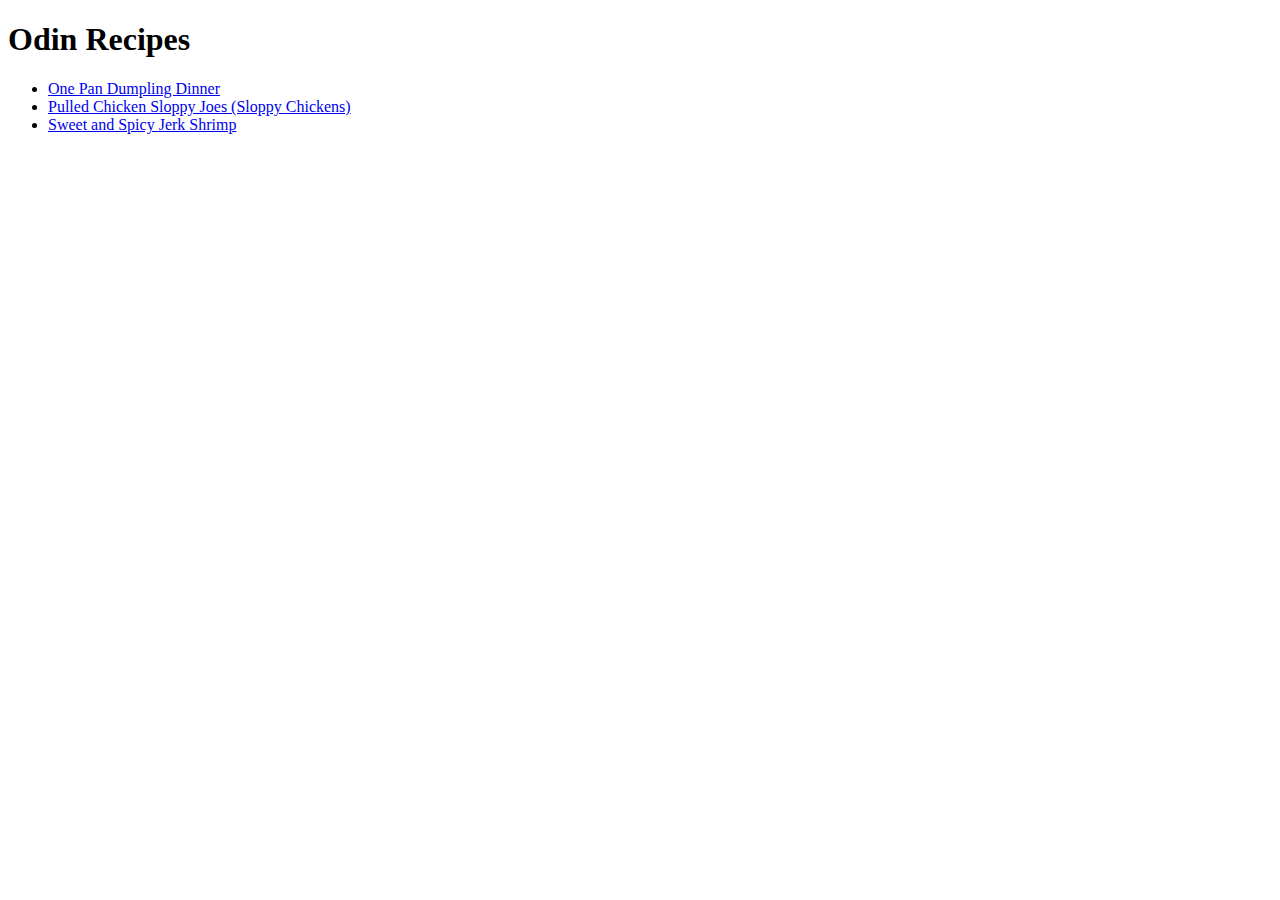
<file: index.html>
<!DOCTYPE html>
<html lang="eng">
    <head>
        <meta charset="UTF-8">
        <title>odin-recipes</title>
    </head>

    <body>
        <h1>Odin Recipes</h1>
        <ul>
            <li><a href="recipes/one-pan-dumpling-dinner.html">One Pan Dumpling Dinner</a></li>
            <li><a href="recipes/sloppy-chickens.html">Pulled Chicken Sloppy Joes (Sloppy Chickens)</a></li>
            <li><a href="recipes/sweet-spicy-and-jerk-shrimp.html">Sweet and Spicy Jerk Shrimp</a></li>
        </ul>
    </body>
</html>
</file>
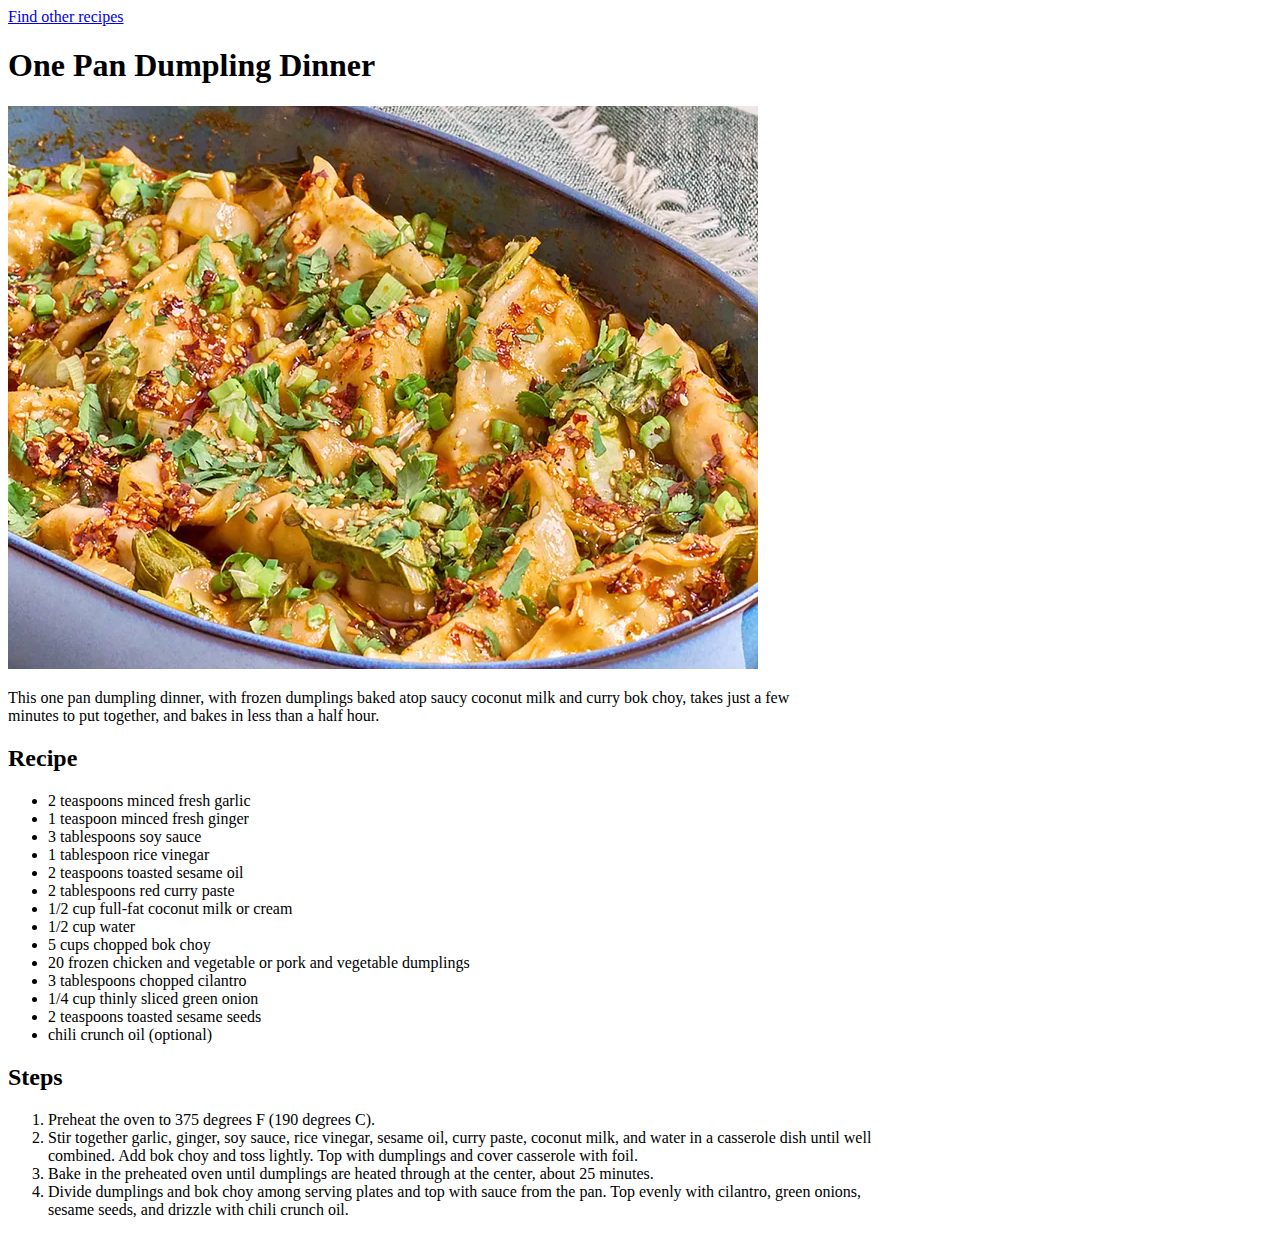
<file: recipes/one-pan-dumpling-dinner.html>
<!DOCTYPE html>
<html lang="en">
<head>
    <meta charset="UTF-8">
    <meta name="viewport" content="width=device-width, initial-scale=1.0">
    <title>One Pan Dumpling Dinner Recipe</title>
</head>
<body>
    <a href="../index.html">Find other recipes</a>
    <h1>One Pan Dumpling Dinner</h1>
    <img src="../images/one-pan-dumpling-dinner.webp" alt="One Pan Dumpling Dinner Image">
    <p>This one pan dumpling dinner, with frozen dumplings baked atop saucy coconut milk and curry bok choy, takes just a few <br> minutes to put together, and bakes in less than a half hour.</p>
    <h2>Recipe</h2>
    <ul>
        <li>2 teaspoons minced fresh garlic</li>
        <li>1 teaspoon minced fresh ginger</li>
        <li>3 tablespoons soy sauce</li>
        <li>1 tablespoon rice vinegar</li>
        <li>2 teaspoons toasted sesame oil</li>
        <li>2 tablespoons red curry paste</li>
        <li>1/2 cup full-fat coconut milk or cream</li>
        <li>1/2 cup water</li>
        <li>5 cups chopped bok choy</li>
        <li>20 frozen chicken and vegetable or pork and vegetable dumplings</li>
        <li>3 tablespoons chopped cilantro</li>
        <li>1/4 cup thinly sliced green onion</li>
        <li>2 teaspoons toasted sesame seeds</li>
        <li>chili crunch oil (optional)</li>
    </ul>
    <h2>Steps</h2>
    <ol>
        <li>Preheat the oven to 375 degrees F (190 degrees C).</li>
        <li>Stir together garlic, ginger, soy sauce, rice vinegar, sesame oil, curry paste, coconut milk, and water in a casserole dish until well<br>combined. Add bok choy and toss lightly. Top with dumplings and cover casserole with foil.</li>
        <li>Bake in the preheated oven until dumplings are heated through at the center, about 25 minutes.</li>
        <li>Divide dumplings and bok choy among serving plates and top with sauce from the pan. Top evenly with cilantro, green onions, <br> sesame seeds, and drizzle with chili crunch oil. </li>
    </ol>

</body>
</html>
</file>
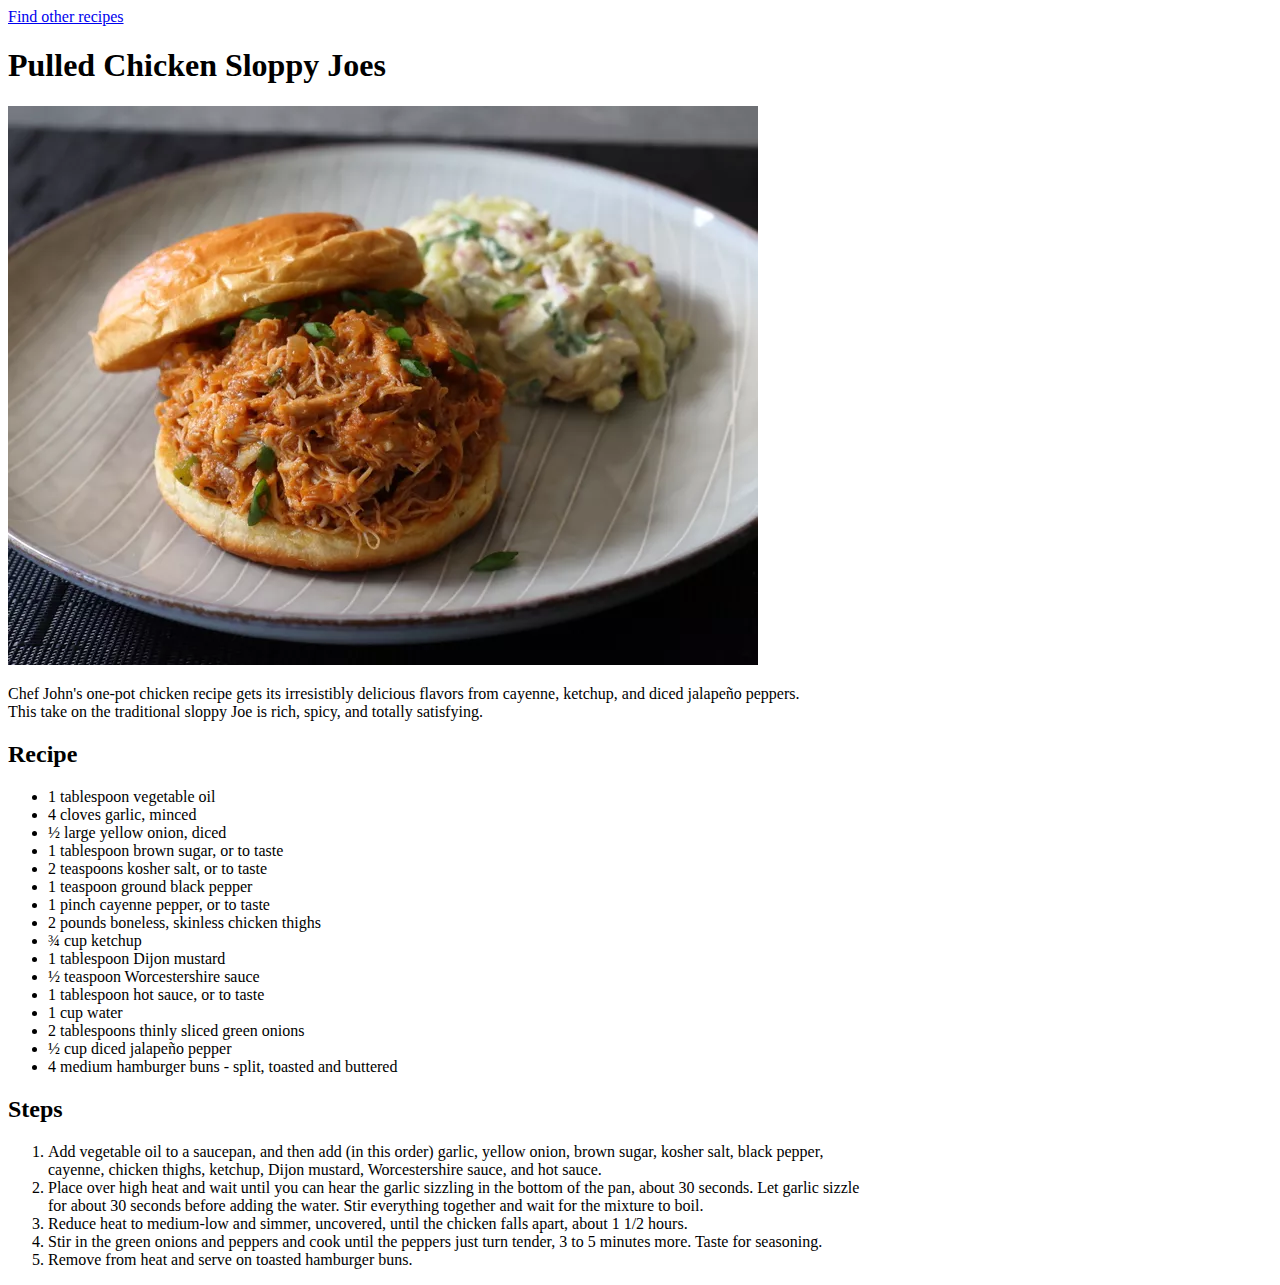
<file: recipes/sloppy-chickens.html>
<!DOCTYPE html>
<html lang="en">
<head>
    <meta charset="UTF-8">
    <meta name="viewport" content="width=device-width, initial-scale=1.0">
    <title>Pulled Chicken Sloppy Joes Recipe</title>
</head>
<body>
    <a href="../index.html">Find other recipes</a>
    <h1>Pulled Chicken Sloppy Joes</h1>
    <img src="../images/sloppy-chicken.webp" alt="Pulled Chicken Sloppy Joes Recipe Image">
    <p>Chef John's one-pot chicken recipe gets its irresistibly delicious flavors from cayenne, ketchup, and diced jalapeño peppers. <br> This take on the traditional sloppy Joe is rich, spicy, and totally satisfying.</p>
    <h2>Recipe</h2>
    <ul>
        <li>1 tablespoon vegetable oil</li>
        <li>4 cloves garlic, minced</li>
        <li>½ large yellow onion, diced</li>
        <li>1 tablespoon brown sugar, or to taste</li>
        <li>2 teaspoons kosher salt, or to taste</li>
        <li>1 teaspoon ground black pepper</li>
        <li>1 pinch cayenne pepper, or to taste</li>
        <li>2 pounds boneless, skinless chicken thighs</li>
        <li>¾ cup ketchup</li>
        <li>1 tablespoon Dijon mustard</li>
        <li>½ teaspoon Worcestershire sauce</li>
        <li>1 tablespoon hot sauce, or to taste</li>
        <li>1 cup water</li>
        <li>2 tablespoons thinly sliced green onions</li>
        <li>½ cup diced jalapeño pepper</li>
        <li>4 medium hamburger buns - split, toasted and buttered</li>        
    </ul>
    <h2>Steps</h2>
    <ol>
        <li>Add vegetable oil to a saucepan, and then add (in this order) garlic, yellow onion, brown sugar, kosher salt, black pepper, <br> cayenne, chicken thighs, ketchup, Dijon mustard, Worcestershire sauce, and hot sauce.</li>
        <li>Place over high heat and wait until you can hear the garlic sizzling in the bottom of the pan, about 30 seconds. Let garlic sizzle <br> for about 30 seconds before adding the water. Stir everything together and wait for the mixture to boil.</li>
        <li>Reduce heat to medium-low and simmer, uncovered, until the chicken falls apart, about 1 1/2 hours.</li>
        <li>Stir in the green onions and peppers and cook until the peppers just turn tender, 3 to 5 minutes more. Taste for seasoning.</li>
        <li>Remove from heat and serve on toasted hamburger buns.</li>
    </ol>
</body>
</html>
</file>
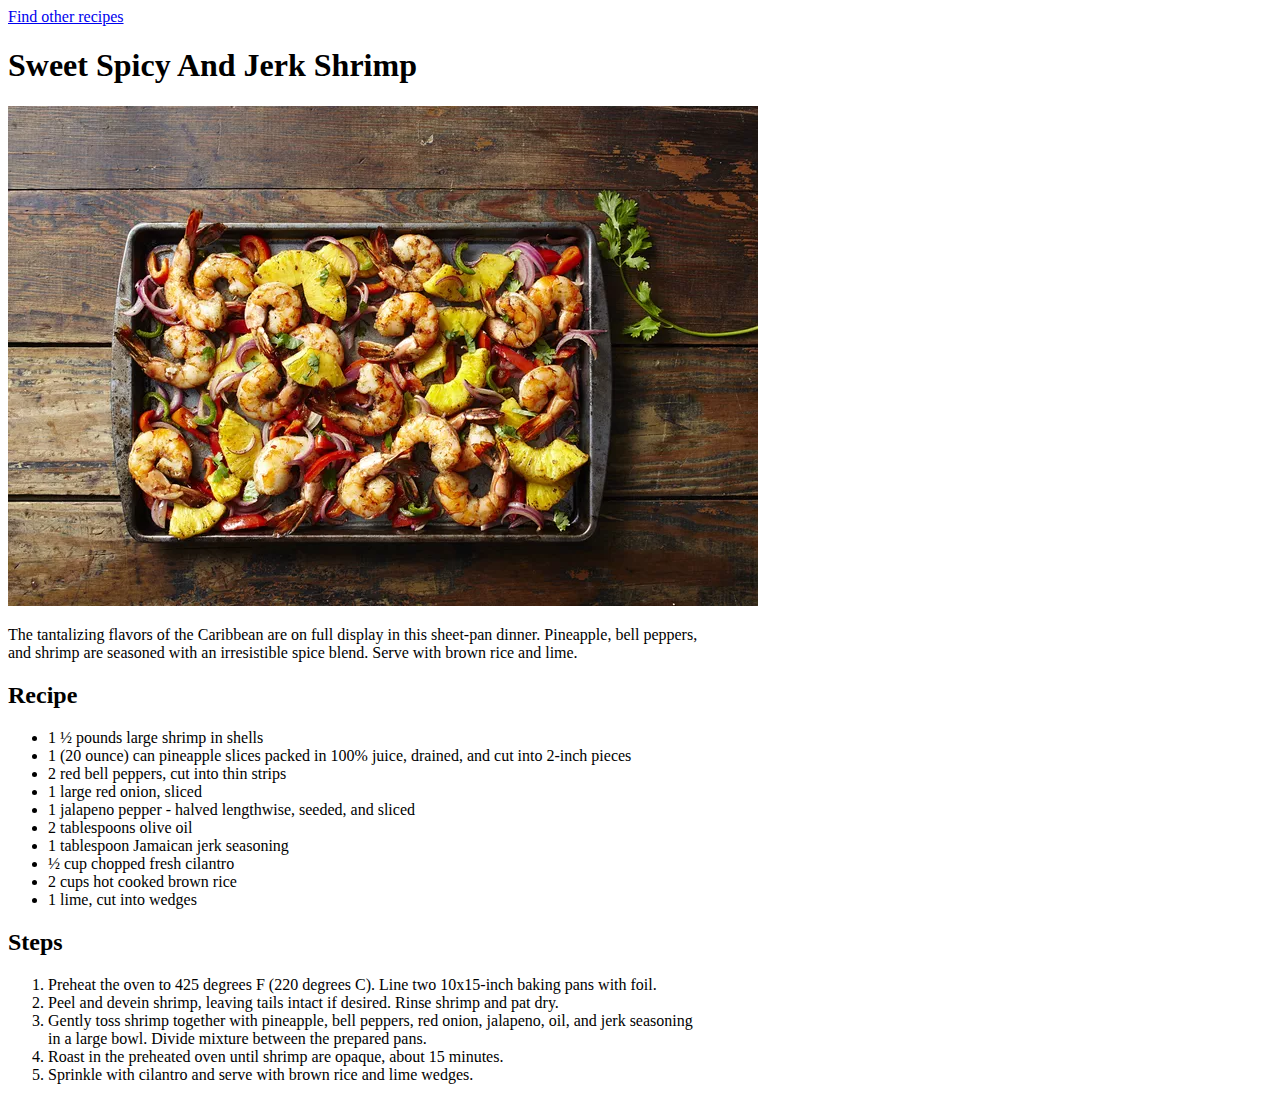
<file: recipes/sweet-spicy-and-jerk-shrimp.html>
<!DOCTYPE html>
<html lang="en">
<head>
    <meta charset="UTF-8">
    <meta name="viewport" content="width=device-width, initial-scale=1.0">
    <title>Sweet Spicy And Jerk Shrimp Recipe</title>
</head>
<body>
    <a href="../index.html">Find other recipes</a>
    <h1>Sweet Spicy And Jerk Shrimp</h1>
    <img src="../images/shrimps.webp" alt="Sweet Spicy And Jerk Shrimp Image">
    <p>The tantalizing flavors of the Caribbean are on full display in this sheet-pan dinner. Pineapple, bell peppers, <br> and shrimp are seasoned with an irresistible spice blend. Serve with brown rice and lime.</p>
    <h2>Recipe</h2>
    <ul>
        <li>1 ½ pounds large shrimp in shells</li>
        <li>1 (20 ounce) can pineapple slices packed in 100% juice, drained, and cut into 2-inch pieces</li>
        <li>2 red bell peppers, cut into thin strips</li>
        <li>1 large red onion, sliced</li>
        <li>1 jalapeno pepper - halved lengthwise, seeded, and sliced</li>
        <li>2 tablespoons olive oil</li>
        <li>1 tablespoon Jamaican jerk seasoning</li>
        <li>½ cup chopped fresh cilantro</li>
        <li>2 cups hot cooked brown rice</li>
        <li>1 lime, cut into wedges</li>
    </ul>
    <h2>Steps</h2>
    <ol>
        <li>Preheat the oven to 425 degrees F (220 degrees C). Line two 10x15-inch baking pans with foil.</li>
        <li>Peel and devein shrimp, leaving tails intact if desired. Rinse shrimp and pat dry.</li>
        <li>Gently toss shrimp together with pineapple, bell peppers, red onion, jalapeno, oil, and jerk seasoning <br> in a large bowl. Divide mixture between the prepared pans.</li>
        <li>Roast in the preheated oven until shrimp are opaque, about 15 minutes.</li>
        <li>Sprinkle with cilantro and serve with brown rice and lime wedges.</li>
    </ol>
</body>
</html>
</file>
